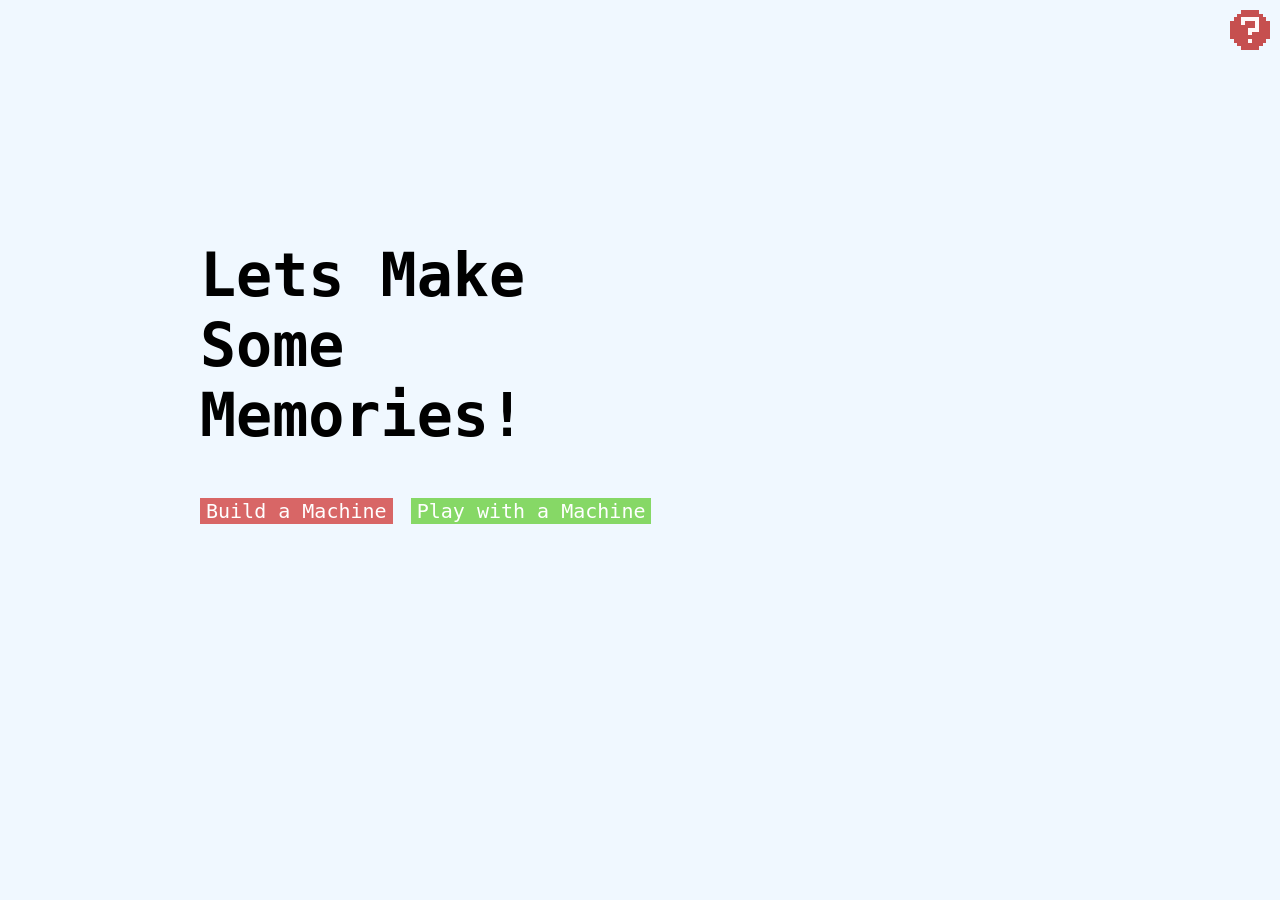
<file: public/index.html>
<!DOCTYPE html>
<html lang="en">
<head>
  <meta charset="UTF-8">
  <title>Claw Machine</title>
  <link rel="stylesheet" href="styles.css">
  <link rel="icon" type="image/png" href="/assets/icon.png"> 
  <link href="https://fonts.googleapis.com/css2?family=Press+Start+2P&display=swap" rel="stylesheet">
  <script type="module" src="index.js"></script>
</head>
<body>
  <div id="help-container">
    <img id="help-button" src="assets/help.png" alt="Help" />
    <div id="help-text" style = "display:none;">
      <strong>Welcome to Memory Machine!</strong><br><br>
    
      This app lets you turn your memories into a fun, retro claw machine game.<br><br>
    
      <strong>To get started:</strong><br>
      • Click <em>"Build a Machine"</em> to enter your memories one by one — including a date, short story, and photo.<br>
      • Once you're done, you’ll receive a unique code you can share with friends or loved ones.<br><br>
    
      <strong>To play:</strong><br>
      • Click <em>"Play with a Machine"</em> and enter a code shared with you.<br>
      • Use the claw to catch memory balls. Each ball reveals a surprise memory when opened.<br><br>
    
      Have fun reminiscing and sharing your special moments!
    </div>    
  </div>
  
  

  <div id="home-screen" style="display: block;">
    <h1>Lets Make Some Memories!</h1>
    <button id="build-btn">Build a Machine</button>
    <button id="join-btn">Play with a Machine</button>
  </div>
</body>
</file>
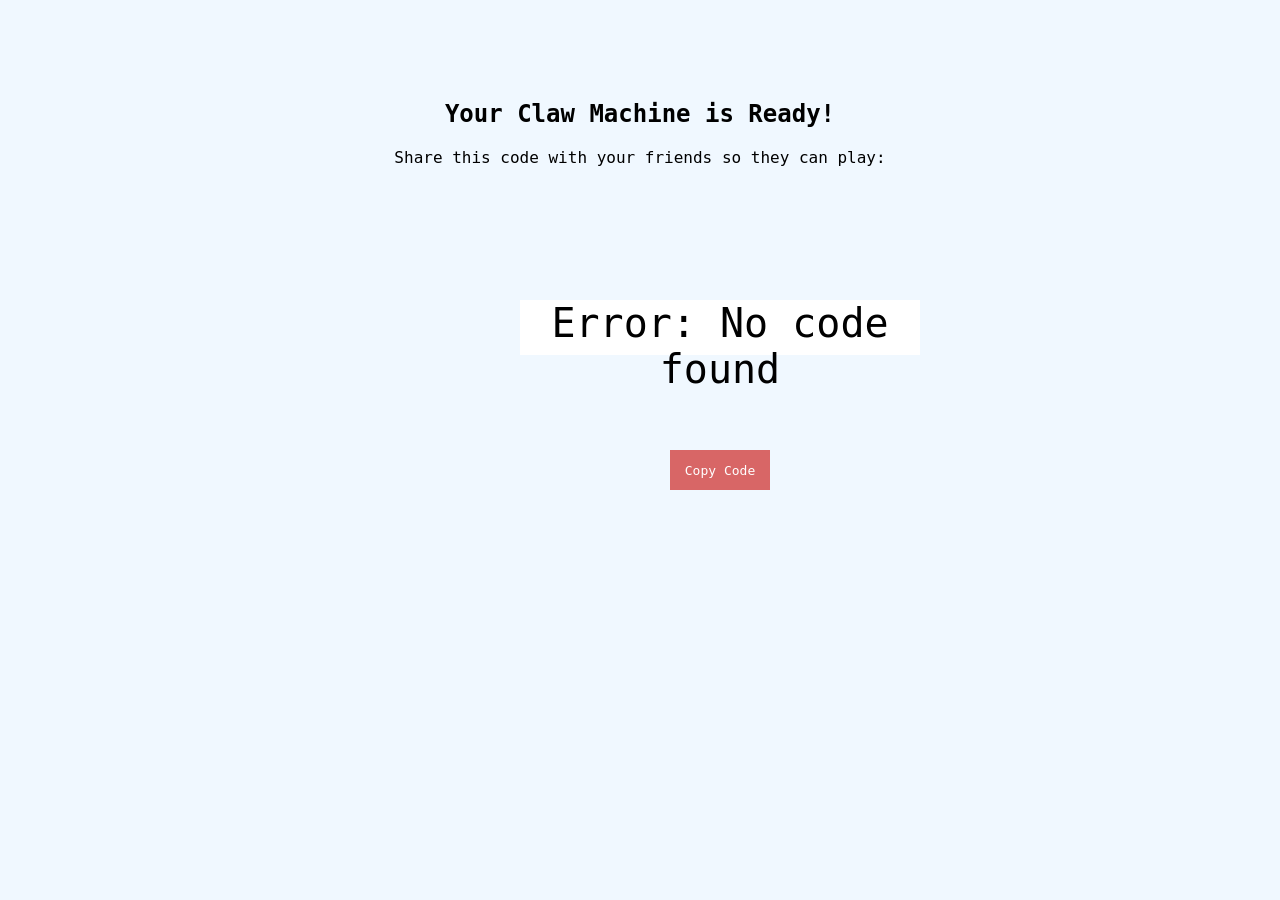
<file: public/code.html>
<!DOCTYPE html>
<html lang="en">
<head>
  <meta charset="UTF-8">
  <title>Your Machine Code</title>
  <link rel="icon" type="image/png" href="/assets/icon.png"> 

  <link rel="stylesheet" href="styles.css">
  <style>
    .container {
      text-align: center;
      margin-top: 100px;
      font-family: 'Press Start 2P', monospace;
    }

    .code-box {
      text-align: center;
      justify-content: center;
      display: flex;
      background-color: white;
      font-size: 40px;
      width:400px;
      height:55px;
      left:520px;
      top:300px;
      position: absolute;
      text-justify: center;
    }

    button {
      font-family: 'Press Start 2P', monospace;
      position: absolute;
      top:450px;
      font-size: 13px;
      background-color: #d86666;
      color:white;
      width:100px;
      height:40px;
      left:670px;
      border:white;
    }

    button:hover{
      background-color: #c05353;
    }
  </style>
</head>
<body>
  <div class="container">
    <h2>Your Claw Machine is Ready!</h2>
    <p>Share this code with your friends so they can play:</p>
    <div class="code-box" id="code-box">Loading...</div>
    <br>
    <button onclick="copyCode()">Copy Code</button>
  </div>


  
  <script>
    // Extract ?code=XYZ from URL
    const params = new URLSearchParams(window.location.search);
    const code = params.get('code');
    const codeBox = document.getElementById('code-box');

    if (code) {
      codeBox.textContent = code;
    } else {
      codeBox.textContent = "Error: No code found";
    }

    function copyCode() {
      if (code) {
        navigator.clipboard.writeText(code).then(() => {
          alert("Code copied to clipboard!");
          window.location.href = `index.html`;
        });
      }
    }
  </script>
</body>
</html>
</file>
<file: public/styles.css>
body {
  background-color: #f0f8ff;
  margin: 0;
  font-family: monospace;
  overflow-y: hidden;
}

#home-screen{
  position:absolute;
  left:200px;
  top:200px;
  width:500px;
  font-size:30px;

}

#build-btn{
  size:210px;
  font-size:20px;
  font-family:monospace;
  background-color: #d86666;
  color:white;
  border:white;
}

#build-btn:hover{
  cursor:pointer;
  background-color: #c05353;
}



#join-btn{
  size:200px;
  font-size:20px;
  font-family:monospace;
  background-color: #86d866;
  color:white;
  border:white;
}

#join-btn:hover{
  cursor:pointer;
  background-color: #72b856;
}
  
.game-container {
    position: absolute;
    left:30px;
    width: 700px;
    height: 900px;
    margin: 50px auto;
    image-rendering: pixelated;
    justify-content: center;
}
  
  #machine-frame{
    width:700px;
    height:700px;
    z-index: 0;
    image-rendering: pixelated ;
  }
  .memory-container{
    position: absolute;
    left:800px;
    width: 600px;
    height: 800px;
    margin-top:50px;
    image-rendering: pixelated;
    justify-content: center;
    font-family: 'Press Start 2P', monospace;
    font-size: 13px;
    line-height: 20px;
  }


  #memory-date{
   margin-top: 70px;
   color:white;
  }

  #memory-text{
    margin:20px;
    color:white;
    max-height: 100px;
    margin-left: 50px;
    max-width: 500px;
  }

  #image-frame {
    display: inline-block;
    margin-top: 10px;
    padding: 10px;
    border: 5px solid #d86666;
    box-shadow: 0 0 10px rgba(243, 164, 164, 0.453);
    background: #d86666;
    margin-bottom: 10px;
  }
  
  #memory-image {
    display: block;
    max-width: 200px;
    height: auto;
    image-rendering: pixelated; /* optional for retro look */
  }
  
  #memory-frame{
    position:absolute;
    width:600px;
    left:0px;
    height:700px;
    z-index:-2;
  }
  .claw-machine {
    position: absolute;
    size:cover;
    top: 0;
    left: 120px;
    width: 500px;
    height: auto;
    z-index: 1;
  }
  
  .static-balls{
    position:absolute;
    size:cover;
    top: 0;
    left:120px;
    width:500px;
    height:auto;
    z-index:2;
  }


  .drop-button {
    position: absolute;
    size:cover;
    top: 0;
    left: 120px;
    width: 500px;
    height: auto;
    z-index: 10;
  }

  .play-button{
    position: absolute;
    size:contain;
    top: 466px;
    left: 406px;
    width: 90px;
    height: auto;
    z-index: 10;
    cursor:pointer;
  }


  .claw {
    position: absolute;
    size:cover;
    top: 0;
    left: 120px;
    width: 500px;
    height: auto;
    z-index: 3;
  }

  .ball{
    position: absolute;
    size:cover;
    width:23px;
    height:auto;    
    z-index: 20;
  }

  #blue-ball{
    top:300px;
    left:420px; 
    
  }


  #yellow-ball{
    top:300px;
    left:380px;  
   
  }


  #red-ball{
    top:300px;
    left:350px; 
      
  }


  #green-ball{
    top:300px;
    left:310px; 
  }

  #credits-box {
    position: absolute;
    width:10px;
    height:20px;
    top: 490px;
    left:365px;
    color: #f0eaea;
    font-family: 'Press Start 2P', monospace;
    font-size: 12px;
    border-radius: 4px;
    z-index: 5000;
  }
  
  .msg{
    width: 200px;
    height: auto;
    image-rendering: pixelated;
    left:300px;
    top:600px;
    position:absolute;
  }

  #reset-btn{
    width: 200px;
    height: auto;
    image-rendering: pixelated;
    left:260px;
    top:520px;
    position:absolute;
    z-index: 20;
  }

  #won-msg{
    display:none;
    top:520px;
    left:260px;

  }

  #missed-msg{
    display:none;
    top:520px;
    left:260px;

  }

  .prize{
    top:480px;
    left: 250px;
    position:absolute;
    image-rendering: pixelated;
    z-index: 1000;
    width:25px;
    height:auto;
    display:none;
  }




  #loading-screen {
    position: fixed;
    top: 0;
    left: 0;
    right: 0;
    bottom: 0;
  
    background-color: #d86666;
    color: white;
    font-family: monospace;
    font-size: 32px;
  
    display: flex;
    justify-content: center;
    align-items: center;
  
    z-index: 9999;
  }


  #help-button {
    width: 40px;
    height: 40px;
    cursor: pointer;
    image-rendering: pixelated;
  }
  
  #help-container {
    position: absolute;
    top: 10px;
    right: 10px;
    z-index: 1000;
    font-family: 'Press Start 2P', monospace;
  }
  
  #help-text {
    display: none;
    position: absolute;
    top: 50px;
    right: 0;
    width: 280px;
    background-color: #333;
    line-height: 15px;
    color: #fff;
    padding: 12px;
    font-size: 10px;
    border-radius: 8px;
    opacity: 0;
    transition: opacity 0.5s;
  }
  
  #help-button-2 {
    width: 40px;
    height: 40px;
    cursor: pointer;
    image-rendering: pixelated;
  }
  
  #help-text-2 {
    display: none;
    position: absolute;
    top: 50px;
    right: 0;
    width: 280px;
    background-color: #222;
    color: #fff;
    font-family: 'Press Start 2P', monospace;
    font-size: 10px;
    padding: 12px;
    border: 2px solid #fff;
    border-radius: 8px;
    z-index: 1000;
    transition: opacity 0.5s;
    pointer-events: none;
    line-height: 15px;
  }
  
  #help-container:hover #help-text-2 {
    display: block;
    pointer-events: auto;
  }
</file>
